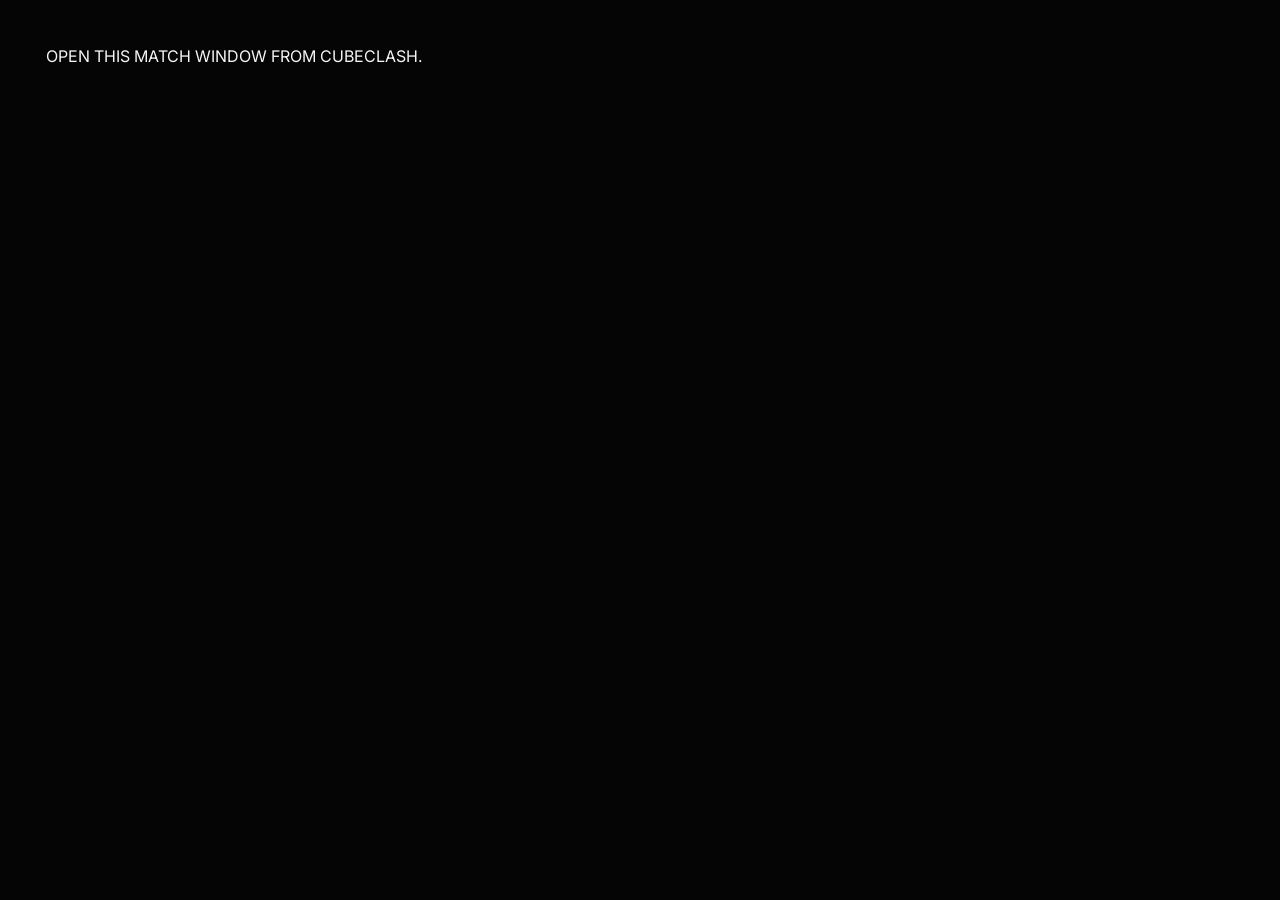
<file: match.html>
<!doctype html>
<html lang="en"><head><meta charset="utf-8"><meta name="viewport" content="width=device-width,initial-scale=1"><meta name="theme-color" content="#050505"><title>CubeClash Match</title><link rel="stylesheet" href="css/main.css"></head>
<body class="match-window-body"><main id="matchWindowApp"><div class="match-window-loading">WAITING FOR MATCH CONNECTION…</div></main>
<script>
(function(){
const app=document.getElementById('matchWindowApp');
const esc=x=>String(x??'').replace(/[&<>"']/g,c=>({'&':'&amp;','<':'&lt;','>':'&gt;','"':'&quot;',"'":'&#39;'}[c]));
function rot(v,axis,dir){let[x,y,z]=v;if(axis==='x')return dir>0?[x,-z,y]:[x,z,-y];if(axis==='y')return dir>0?[z,y,-x]:[-z,y,x];return dir>0?[-y,x,z]:[y,-x,z]}
function build(size,scramble){const coords=[];for(let x=0;x<size;x++)for(let y=0;y<size;y++)for(let z=0;z<size;z++)coords.push({p:[x*2/(size-1)-1,y*2/(size-1)-1,z*2/(size-1)-1],stickers:[]});const colors={x1:'R',x0:'O',y1:'W',y0:'Y',z1:'G',z0:'B'};for(const c of coords){const[x,y,z]=c.p;if(x===1)c.stickers.push([[1,0,0],colors.x1]);if(x===-1)c.stickers.push([[-1,0,0],colors.x0]);if(y===1)c.stickers.push([[0,1,0],colors.y1]);if(y===-1)c.stickers.push([[0,-1,0],colors.y0]);if(z===1)c.stickers.push([[0,0,1],colors.z1]);if(z===-1)c.stickers.push([[0,0,-1],colors.z0]);}for(const token of scramble.trim().split(/\s+/)){if(!token)continue;const face=token[0],turns=token.endsWith('2')?2:1,dir=token.includes("'")?-1:1,axis={R:'x',L:'x',U:'y',D:'y',F:'z',B:'z'}[face],layer={R:1,L:-1,U:1,D:-1,F:1,B:-1}[face],sign={R:-1,L:1,U:1,D:-1,F:-1,B:1}[face];for(let n=0;n<turns;n++)for(const c of coords){const i=axis==='x'?0:axis==='y'?1:2;if(c.p[i]!==layer)continue;c.p=rot(c.p,axis,sign*dir);c.stickers=c.stickers.map(([normal,color])=>[rot(normal,axis,sign*dir),color]);}}return coords}
function stTransform(n,d){const[x,y,z]=n;if(x===1)return`rotateY(90deg) translateZ(${d}px)`;if(x===-1)return`rotateY(-90deg) translateZ(${d}px)`;if(y===1)return`rotateX(90deg) translateZ(${d}px)`;if(y===-1)return`rotateX(-90deg) translateZ(${d}px)`;if(z===1)return`translateZ(${d}px)`;return`rotateY(180deg) translateZ(${d}px)`}
function drawCube(root,puzzle,scramble){const size=puzzle==='222'?2:3,gap=size===2?7:5,cubie=size===2?62:48,pitch=cubie+gap,step=size===2?pitch/2:pitch,d=cubie/2;root.innerHTML='';root.style.width=`${size*pitch}px`;root.style.height=`${size*pitch}px`;for(const c of build(size,scramble)){const el=document.createElement('div');el.className='cubelet';el.style.width= cubie+'px';el.style.height=cubie+'px';el.style.setProperty('--half',d+'px');el.style.transform=`translate3d(${c.p[0]*step}px,${-c.p[1]*step}px,${c.p[2]*step}px)`;for(const[n,color]of c.stickers){const st=document.createElement('i');st.className='sticker '+color;st.style.transform=stTransform(n,d+1);el.appendChild(st)}root.appendChild(el)}}
function render(){const b=window.opener&&window.opener.CubeClashBridge;if(!b){app.innerHTML='<div class="match-window-loading">OPEN THIS MATCH WINDOW FROM CUBECLASH.</div>';return}const st=b.state;document.documentElement.style.colorScheme=st.theme==='light'?'light':'dark';document.body.classList.toggle('theme-light',st.theme==='light');app.innerHTML=`<div class="match-window"><header class="match-window-head"><div><strong>CUBECLASH MATCH</strong><span>ROOM ${esc(st.roomCode||'—')}</span></div><div class="match-window-status">${esc(st.phase==='solving'?'LIVE':'CONNECTED')}</div></header><section class="match-window-videos"><article><div class="match-window-label">${st.role==='host'?'PLAYER 1 / YOU':'PLAYER 2 / YOU'}</div><video id="local" autoplay muted playsinline></video><span id="localState">CAMERA WAITING</span></article><article><div class="match-window-label">${st.role==='host'?'PLAYER 2 / OPPONENT':'PLAYER 1 / OPPONENT'}</div><video id="remote" autoplay playsinline></video><span id="remoteState">${esc(st.opponent.status||'WAITING')}</span></article></section><section class="match-window-center"><div class="match-window-scramble">${esc(st.scramble||'WAITING FOR SCRAMBLE')}</div><div class="match-window-cube-wrap"><div id="matchCube" class="cube3d"></div></div><div class="match-window-timers"><div><small>YOU</small><strong id="myTimer">0.00</strong></div><div><small>OPPONENT</small><strong id="oppTimer">${esc(st.opponent.time||'0.00')}</strong></div></div></section></div>`;drawCube(document.getElementById('matchCube'),st.puzzle||'333',st.scramble||'');sync()}
function sync(){const b=window.opener&&window.opener.CubeClashBridge;if(!b)return;const st=b.state,l=document.getElementById('local'),r=document.getElementById('remote');if(l&&b.localStream&&l.srcObject!==b.localStream){l.srcObject=b.localStream;l.play().catch(()=>{});document.getElementById('localState').textContent='CAMERA CONNECTED'}if(r&&b.remoteStream&&r.srcObject!==b.remoteStream){r.srcObject=b.remoteStream;r.play().catch(()=>{});document.getElementById('remoteState').textContent='OPPONENT CAMERA CONNECTED'}const ot=document.getElementById('oppTimer');if(ot)ot.textContent=st.opponent.time||'0.00';const mt=document.getElementById('myTimer');if(mt&&st.phase==='solving')mt.textContent='LIVE'}
render();setInterval(()=>{if(window.opener&&!window.opener.closed){const b=window.opener.CubeClashBridge;if(b){const old=document.querySelector('.match-window');if(!old)render();else sync()}}},500);
})();
</script></body></html>
</file>
<file: css/main.css>
@import url("https://fonts.googleapis.com/css2?family=Bungee&family=Inter:wght@400;500;600;700;800&family=JetBrains+Mono:wght@400;500;600;700&display=swap");
:root{--bg:#050505;--panel:#090909;--line:#242424;--line2:#343434;--text:#f5f5f5;--muted:#858585;--mono:"JetBrains Mono",ui-monospace,SFMono-Regular,Consolas,monospace;--sans:"Inter",system-ui,sans-serif;--cube-font:"Bungee",Impact,sans-serif}*{box-sizing:border-box}html,body{margin:0;min-height:100%;background:var(--bg);color:var(--text);font-family:var(--sans)}button,input,select,textarea{font:inherit}button{color:inherit}.app-shell{min-height:100vh;display:flex;flex-direction:column}.topbar{height:64px;border-bottom:1px solid var(--line);display:flex;align-items:center;justify-content:space-between;padding:0 clamp(14px,3vw,42px);position:sticky;top:0;z-index:20;background:rgba(5,5,5,.92);backdrop-filter:blur(16px)}.brand{display:flex;align-items:center;gap:10px;background:none;border:0;padding:0;cursor:pointer;font-weight:800;letter-spacing:.12em;font-size:13px}.topbar-right{display:flex;align-items:center;gap:12px;font:600 10px var(--mono);color:var(--muted)}.network-dot{width:7px;height:7px;border-radius:50%;background:#fff;box-shadow:0 0 12px #fff8}.network-dot.off{background:#555;box-shadow:none}.icon-btn,.ghost-btn,.primary-btn,.danger-btn{border:1px solid var(--line2);background:#0a0a0a;min-height:40px;padding:0 14px;border-radius:10px;cursor:pointer;transition:.18s ease}.icon-btn{min-height:32px;padding:0 10px;font:600 10px var(--mono)}.icon-btn:hover,.ghost-btn:hover{border-color:#777;background:#111}.primary-btn{background:#fff;color:#000;border-color:#fff;font-weight:800}.primary-btn:hover{background:#ddd}.danger-btn{border-color:#4a2222;color:#ff8a83}main{flex:1;width:100%;max-width:1500px;margin:0 auto;padding:clamp(18px,4vw,46px)}.footer{height:52px}.startup-screen{min-height:calc(100vh - 116px);display:grid;place-items:center;align-content:center;gap:14px}.startup-mark{font:900 12px var(--block);letter-spacing:.18em;color:#777}.startup-bar{width:120px;height:2px;background:#202020;overflow:hidden;position:relative}.startup-bar:after{content:"";position:absolute;left:-40%;top:0;width:40%;height:100%;background:#fff;animation:startup 1s linear infinite}@keyframes startup{to{left:100%}}.startup-error{min-height:calc(100vh - 116px);display:grid;place-items:center;align-content:center;gap:12px;text-align:center;padding:30px}.startup-error strong{font:900 15px var(--block)}.startup-error span{max-width:520px;color:#777;font:500 11px/1.7 var(--block)}.startup-error button{border:1px solid var(--line2);background:#fff;color:#000;padding:11px 16px;border-radius:9px;cursor:pointer;font:900 10px var(--block)}
.view{animation:rise .24s ease both}@keyframes rise{from{opacity:0;transform:translateY(6px)}to{opacity:1;transform:none}}.hero{min-height:calc(100vh - 160px);display:grid;align-items:center}.hero-grid{display:grid;grid-template-columns:1.2fr .8fr;gap:20px}.hero-title{font-size:clamp(52px,9vw,132px);line-height:.85;letter-spacing:-.075em;margin:0;font-weight:800}.hero-title span{color:#555}.hero-copy{max-width:620px;color:#8a8a8a;line-height:1.7;margin:28px 0 0;font-size:14px}.hero-actions,.room-actions{display:flex;gap:10px;flex-wrap:wrap;margin-top:28px}.technical-card{border:1px solid var(--line);background:linear-gradient(145deg,#090909,#050505);padding:22px;position:relative;overflow:hidden;min-height:280px}.technical-card:before{content:"";position:absolute;inset:18px;border:1px dashed #202020}.spec-list{position:relative;z-index:2;display:grid;gap:12px;margin-top:45px}.spec{display:flex;justify-content:space-between;border-bottom:1px solid #171717;padding-bottom:10px;font:500 11px var(--mono)}.spec span:last-child{color:#aaa}.section-title{display:flex;align-items:end;justify-content:space-between;border-bottom:1px solid var(--line);padding-bottom:14px;margin-bottom:18px}.section-title h1{margin:0;font-size:22px}.section-title small{color:#666;font:500 10px var(--mono)}.mode-grid{display:grid;grid-template-columns:repeat(2,1fr);gap:16px}.mode-card{min-height:240px;border:1px solid var(--line);background:#080808;padding:26px;cursor:pointer;text-align:left;position:relative}.mode-card h2{font-size:28px;margin:65px 0 8px}.mode-card p{margin:0;color:#777;line-height:1.6;font-size:13px}.mode-card .index{position:absolute;top:20px;right:22px;color:#555;font:600 10px var(--mono)}.mode-card .corner{position:absolute;left:20px;top:20px;width:24px;height:24px;border-left:1px solid #fff;border-top:1px solid #fff}.timer-page,.room-page{display:grid;gap:18px}.timer-top{display:flex;align-items:center;justify-content:space-between;gap:14px;flex-wrap:wrap}.scramble-bar{border:1px solid var(--line);padding:14px 16px;background:#080808;display:flex;align-items:center;gap:16px}.scramble-text{font:500 clamp(13px,1.5vw,18px) var(--mono);line-height:1.6;flex:1}.scramble-actions{display:flex;gap:8px}.timer-layout{display:grid;grid-template-columns:1fr minmax(260px,430px);gap:18px}.timer-panel{border:1px solid var(--line);background:#070707;display:grid;grid-template-rows:1fr auto;min-width:0}.timer-zone{display:grid;place-items:center;min-height:430px;cursor:pointer;user-select:none;touch-action:manipulation}.timer-status{text-align:center}.timer-value{font:600 clamp(72px,13vw,190px)/.9 var(--mono);letter-spacing:-.08em}.timer-label{font:600 10px var(--mono);letter-spacing:.15em;color:#666;margin-top:16px}.timer-hint{font:500 10px var(--mono);color:#444;margin-top:8px}.timer-panel-footer{border-top:1px solid var(--line);display:grid;grid-template-columns:repeat(3,1fr)}.metric{padding:14px;border-right:1px solid var(--line)}.metric:last-child{border-right:0}.metric small{display:block;color:#555;font:500 9px var(--mono);margin-bottom:7px}.metric strong{font:600 14px var(--mono)}.cube-panel{border:1px solid var(--line);background:#030303;display:flex;flex-direction:column;min-width:0}.cube-head{height:44px;border-bottom:1px solid var(--line);display:flex;align-items:center;justify-content:space-between;padding:0 14px;font:600 9px var(--mono);color:#666}twisty-player{width:100%;height:100%;min-height:430px;--twisty-player-background:#030303}.stats-panel,.room-card,.setting-card{border:1px solid var(--line);padding:18px;background:#070707}.stats-grid{display:grid;grid-template-columns:repeat(4,1fr);gap:10px}.stat-box{border:1px solid var(--line);padding:15px;background:#090909}.stat-box small{display:block;color:#555;font:500 9px var(--mono);margin-bottom:8px}.stat-box strong{font:600 18px var(--mono)}.solves-list{margin-top:18px;border-top:1px solid var(--line)}.solve-row{display:grid;grid-template-columns:48px minmax(0,1fr) 100px 70px auto;gap:10px;padding:12px 0;border-bottom:1px solid #151515;font:500 11px var(--mono)}.solve-row .muted{color:#555}.room-layout,.settings-grid{display:grid;grid-template-columns:1fr 1fr;gap:18px}.form-grid{display:grid;grid-template-columns:repeat(2,1fr);gap:12px}.field{display:grid;gap:7px}.field label{font:600 9px var(--mono);color:#666}.field input,.field select{width:100%;height:42px;border:1px solid var(--line2);background:#050505;color:#fff;border-radius:9px;padding:0 11px}.checks{display:flex;gap:14px;flex-wrap:wrap;margin:14px 0}.check{display:flex;align-items:center;gap:7px;font:500 10px var(--mono);color:#999}.connection-box{border:1px dashed #3a3a3a;background:#050505;padding:14px;word-break:break-all;font:500 10px/1.7 var(--mono);color:#aaa}.match-grid{display:grid;grid-template-columns:1fr 1.1fr 1fr;gap:12px}.player-card{border:1px solid var(--line);background:#080808;padding:20px;min-height:340px;display:grid;grid-template-rows:auto 1fr auto}.player-name{font:700 11px var(--mono)}.player-state{text-align:center;align-self:center}.player-timer{font:600 clamp(48px,7vw,100px)/.9 var(--mono);letter-spacing:-.08em}.player-state small{display:block;color:#666;font:600 9px var(--mono);margin-top:12px}.center-match{border:1px solid var(--line);background:#050505;padding:16px;display:grid;grid-template-rows:auto 1fr auto;min-height:340px}.center-scramble{font:500 12px/1.7 var(--mono);text-align:center;color:#aaa}.center-cube{min-height:190px;display:grid;place-items:center}.center-cube twisty-player{min-height:190px}.match-controls{display:flex;justify-content:center;gap:8px;flex-wrap:wrap}.empty{border:1px dashed #292929;padding:35px;text-align:center;color:#555}.code-box{width:100%;min-height:150px;background:#050505;color:#aaa;border:1px solid var(--line2);padding:12px;border-radius:9px;font:500 10px/1.6 var(--mono);resize:vertical}.toast{position:fixed;left:50%;bottom:24px;transform:translate(-50%,20px);background:#fff;color:#000;padding:10px 14px;border-radius:10px;font:700 10px var(--mono);opacity:0;pointer-events:none;transition:.2s;z-index:100}.toast.show{opacity:1;transform:translate(-50%,0)}@media(max-width:900px){.hero-grid,.room-layout,.settings-grid,.timer-layout,.match-grid{grid-template-columns:1fr}.timer-zone{min-height:330px}.cube-panel{min-height:360px}.player-card{min-height:210px}.center-match{min-height:320px}}@media(max-width:640px){.topbar{height:58px;padding:0 12px}.topbar-right>span{display:none}main{padding:14px}.footer{font-size:8px}.mode-grid,.form-grid,.stats-grid{grid-template-columns:1fr}.timer-value{font-size:72px}.timer-zone{min-height:270px}.cube-panel{min-height:300px}twisty-player{min-height:290px}.scramble-bar{align-items:flex-start;flex-direction:column}.scramble-actions{width:100%}.scramble-actions button{flex:1}}

/* theme system */
body.theme-light{--bg:#f4f4f4;--panel:#fff;--line:#d8d8d8;--line2:#bcbcbc;--text:#090909;--muted:#686868}
body.theme-light .topbar{background:rgba(244,244,244,.92)}
body.theme-light .network-dot{background:#111;box-shadow:0 0 10px #1114}
body.theme-light .network-dot.off{background:#aaa;box-shadow:none}
body.theme-light .icon-btn,body.theme-light .ghost-btn,body.theme-light .technical-card,body.theme-light .mode-card,body.theme-light .timer-panel,body.theme-light .scramble-bar,body.theme-light .stats-panel,body.theme-light .room-card,body.theme-light .setting-card,body.theme-light .stat-box{background:#fff}
body.theme-light .cube-panel,body.theme-light .center-match{background:#f0f0f0}
body.theme-light .primary-btn{background:#090909;color:#fff;border-color:#090909}
body.theme-light .field input,body.theme-light .field select,body.theme-light .code-box{background:#fff;color:#090909}
body.theme-light .hero-title span{color:#aaa}
.cube-font{font-family:var(--cube-font)!important;letter-spacing:.02em!important}
.menu-screen{min-height:calc(100vh - 128px);display:grid;place-items:center;padding:clamp(20px,5vw,70px) 0}
.menu-wrap{width:min(980px,100%);display:grid;grid-template-columns:1.15fr .85fr;gap:18px}
.menu-main,.theme-panel{border:1px solid var(--line);background:var(--panel);position:relative;overflow:hidden}
.menu-main{padding:clamp(28px,5vw,64px);min-height:540px;display:flex;flex-direction:column;justify-content:center}
.menu-main:before{content:"";position:absolute;inset:22px;border:1px dashed var(--line);pointer-events:none}
.menu-content{position:relative;z-index:2}
.menu-kicker{font:600 10px var(--mono);letter-spacing:.16em;color:var(--muted);margin-bottom:22px}
.menu-title{font:clamp(58px,10vw,128px)/.82 var(--cube-font);margin:0;letter-spacing:.02em}
.menu-title span{display:block;color:var(--muted)}
.menu-sub{max-width:520px;color:var(--muted);font-size:13px;line-height:1.7;margin:28px 0 0}
.menu-actions{display:grid;gap:10px;margin-top:32px;max-width:420px}
.menu-action{min-height:58px;border:1px solid var(--line2);background:transparent;text-align:left;padding:0 18px;display:flex;align-items:center;justify-content:space-between;cursor:pointer;font:600 11px var(--mono);transition:.18s ease}
.menu-action:hover{border-color:var(--text);transform:translateX(3px)}
.menu-action .arrow{font-size:15px}
.theme-panel{padding:24px;display:flex;flex-direction:column;justify-content:space-between;min-height:540px}
.theme-head{display:flex;justify-content:space-between;gap:12px;border-bottom:1px solid var(--line);padding-bottom:14px}
.theme-head strong{font:700 11px var(--mono)}
.theme-head span{font:500 9px var(--mono);color:var(--muted)}
.theme-options{display:grid;gap:12px}
.theme-option{border:1px solid var(--line2);background:transparent;padding:16px;cursor:pointer;text-align:left;transition:.18s ease}
.theme-option:hover,.theme-option.active{border-color:var(--text)}
.theme-option.active{box-shadow:inset 0 0 0 1px var(--text)}
.theme-preview{height:115px;border:1px solid currentColor;margin-bottom:13px;position:relative;display:grid;place-items:center;overflow:hidden}
.theme-preview.dark{background:#050505;color:#fff}.theme-preview.light{background:#f4f4f4;color:#090909}

.theme-option strong{display:block;font:700 11px var(--mono)}
.theme-option small{display:block;color:var(--muted);font:500 9px var(--mono);margin-top:6px}
.menu-note{color:var(--muted);font:500 9px/1.6 var(--mono);border-top:1px solid var(--line);padding-top:14px}
@media(max-width:760px){.menu-wrap{grid-template-columns:1fr}.menu-main,.theme-panel{min-height:auto}.theme-panel{gap:28px}.menu-screen{padding:10px 0 30px}.menu-main{min-height:500px}}

h1,h2,.brand,.section-title h1,.mode-card h2,.primary-btn,.ghost-btn,.icon-btn,.danger-btn{font-family:var(--cube-font),Impact,sans-serif;letter-spacing:.03em}

.tutorial-screen{min-height:calc(100vh - 130px);display:grid;place-items:center;padding:18px 0}.tutorial-card{width:min(1050px,100%);border:1px solid var(--line);background:var(--panel);padding:clamp(24px,5vw,48px);position:relative}.tutorial-card:before{content:"";position:absolute;inset:14px;border:1px dashed var(--line);pointer-events:none}.tutorial-card>*{position:relative;z-index:1}.tutorial-kicker{font:600 10px var(--mono);color:var(--muted);letter-spacing:.12em;margin-bottom:16px}.tutorial-title{font:clamp(34px,6vw,72px);line-height:.95;margin:0;max-width:760px}.tutorial-intro{max-width:680px;color:var(--muted);font-size:13px;line-height:1.7;margin:20px 0 30px}.tutorial-steps{display:grid;grid-template-columns:repeat(3,1fr);gap:10px}.tutorial-steps article{border:1px solid var(--line);padding:18px;min-height:190px;background:color-mix(in srgb,var(--panel) 92%,var(--text) 8%)}.tutorial-steps article>span{font:600 10px var(--mono);color:var(--muted)}.tutorial-steps h2{font-size:16px;margin:35px 0 9px}.tutorial-steps p{font:500 11px/1.65 var(--mono);color:var(--muted);margin:0}.tutorial-actions{margin-top:20px;display:flex;justify-content:flex-end}.tutorial-actions .primary-btn{min-height:46px}@media(max-width:800px){.tutorial-steps{grid-template-columns:1fr 1fr}}@media(max-width:520px){.tutorial-steps{grid-template-columns:1fr}.tutorial-card{padding:22px 18px}.tutorial-card:before{inset:9px}.tutorial-actions .primary-btn{width:100%}}

.cube-viewer-host{width:100%;height:100%;min-height:430px;display:grid;place-items:center;position:relative;overflow:hidden}.cube-viewer{display:block}.cube-loading{font:700 10px var(--mono);letter-spacing:.16em;color:#666}.cube-error{max-width:360px;padding:24px;text-align:center;display:grid;gap:10px;font-family:var(--mono)}.cube-error strong{font-size:11px}.cube-error span,.cube-error small{color:#777;font-size:9px;line-height:1.6}body.theme-light .cube-error span,body.theme-light .cube-error small{color:#777}
.cube3d-wrap{min-height:430px;display:grid;place-items:center;overflow:hidden;perspective:1000px;background:radial-gradient(circle at 50% 42%,#1a1a1a 0,#080808 43%,#020202 80%);touch-action:none}.cube3d{position:relative;transform-style:preserve-3d;transform:rotateX(-28deg) rotateY(-38deg);transition:transform .15s ease;cursor:grab;user-select:none;touch-action:none}.cube3d[data-dragging="1"]{cursor:grabbing;transition:none}.cubelet{position:absolute;left:50%;top:50%;transform-style:preserve-3d;background:linear-gradient(145deg,#242424,#090909);border:2px solid #000;border-radius:7px;box-shadow:inset 0 0 0 1px #303030,0 7px 12px #000;transform-origin:center}.sticker{position:absolute;left:5px;top:5px;width:calc(100% - 10px);height:calc(100% - 10px);border-radius:5px;border:2px solid rgba(0,0,0,.5);box-shadow:inset 2px 2px 3px rgba(255,255,255,.18),inset -2px -2px 3px rgba(0,0,0,.28),0 1px 2px rgba(0,0,0,.7);backface-visibility:hidden;transform-style:preserve-3d}.sticker-R{background:linear-gradient(145deg,#ef3939,#b70f16)}.sticker-O{background:linear-gradient(145deg,#ff9636,#d94a00)}.sticker-W{background:linear-gradient(145deg,#fff,#d7d7d7)}.sticker-Y{background:linear-gradient(145deg,#fff24d,#d6ad00)}.sticker-G{background:linear-gradient(145deg,#35d66d,#087c3a)}.sticker-B{background:linear-gradient(145deg,#4b91ff,#1553a8)}.cube3d-wrap:after{content:"";position:absolute;width:190px;height:34px;border-radius:50%;background:#000;filter:blur(14px);opacity:.75;bottom:62px;left:50%;transform:translateX(-50%);pointer-events:none}.room-link{min-height:120px}.cube-error{max-width:360px;padding:24px;text-align:center;display:grid;gap:10px;font-family:var(--mono)}
body.theme-light .cube3d-wrap{background:radial-gradient(circle at 50% 42%,#fff 0,#f0f0f0 55%,#e6e6e6 100%)}body.theme-light .cubelet{background:linear-gradient(145deg,#303030,#111);box-shadow:inset 0 0 0 1px #555,0 7px 12px #999}body.theme-light .cube3d-wrap:after{background:#888;opacity:.3}


/* single-page 1v1 match */
.match-page{display:grid;gap:14px}.match-head{display:flex;align-items:center;justify-content:space-between;gap:14px;flex-wrap:wrap}.match-meta{display:flex;align-items:center;gap:8px;flex-wrap:wrap;font:700 10px var(--mono);color:var(--muted)}.match-meta>span{border:1px solid var(--line2);padding:9px 11px}.video-row{margin:0}.center-match{min-height:0;display:grid;grid-template-rows:auto auto minmax(250px,1fr) auto;gap:12px;padding:14px;background:var(--bg);color:var(--text)}.scramble-2d{border:1px solid var(--line);background:var(--panel);padding:18px 20px}.scramble-2d-label{font:700 9px var(--mono);letter-spacing:.14em;color:var(--muted);margin-bottom:12px}.center-scramble{font:700 clamp(16px,2.2vw,26px)/1.65 var(--mono);text-align:center;color:var(--text);word-spacing:.22em}.match-instructions{text-align:center;font:600 9px/1.6 var(--mono);color:var(--muted);letter-spacing:.08em}.mobile-only{display:none}.match-timer-zone{min-height:310px;display:grid;place-items:center;align-content:center;text-align:center;border:1px solid var(--line);background:var(--bg);color:var(--text);cursor:default;user-select:none;touch-action:manipulation}.match-main-timer{font:600 clamp(72px,11vw,170px)/.88 var(--mono);letter-spacing:-.09em;color:var(--text)}.match-main-label{margin-top:16px;font:800 10px var(--mono);letter-spacing:.18em;color:var(--muted)}body.theme-light .match-timer-zone{background:#fff;color:#090909}body.theme-light .match-main-timer{color:#090909}body.theme-light .scramble-2d{background:#fff}.match-connection{font:700 9px var(--mono);color:var(--muted);border:1px solid var(--line2);padding:8px 10px}.remote-audio-note{font:600 9px var(--mono);color:var(--muted)}
@media(max-width:760px){.desktop-only{display:none}.mobile-only{display:inline}.match-page{gap:10px}.match-head{align-items:flex-start}.video-row{grid-template-columns:1fr 1fr;gap:8px}.video-card,.video-card video{min-height:140px}.center-match{grid-template-rows:auto auto minmax(240px,1fr) auto}.match-timer-zone{min-height:280px;cursor:pointer}.match-main-timer{font-size:76px}.center-scramble{font-size:15px;line-height:1.8}.scramble-2d{padding:14px}.match-controls .ghost-btn{min-height:36px}}
@media(max-width:480px){.video-row{grid-template-columns:1fr 1fr}.video-card,.video-card video{min-height:120px}.video-label{font-size:8px;left:7px;top:7px}.video-state{font-size:7px;right:6px;bottom:6px}.match-meta{width:100%}.match-meta .ghost-btn{margin-left:auto}.match-main-timer{font-size:64px}.match-timer-zone{min-height:250px}}
/* multiplayer room + camera */
.room-help{color:var(--muted);font:500 11px/1.65 var(--mono);margin:0 0 16px}.code-input{width:100%;height:54px;border:1px solid var(--line2);background:var(--panel);color:var(--text);padding:0 14px;font:700 15px var(--mono);letter-spacing:.18em;text-transform:uppercase;outline:none}.code-input:focus{border-color:var(--text)}.room-code-box{margin-top:14px;border:1px dashed var(--line2);padding:16px;text-align:center}.room-code-label{font:600 9px var(--mono);letter-spacing:.16em;color:var(--muted);margin-bottom:8px}.room-code{font:800 32px var(--cube-font);letter-spacing:.12em;margin-bottom:12px}.room-card.error{border-color:#b44}.room-card.error h2{color:#b44}.video-row{display:grid;grid-template-columns:1fr 1fr;gap:12px;margin:14px 0}.video-card{position:relative;min-height:220px;border:1px solid var(--line);background:#050505;overflow:hidden}.video-card video{width:100%;height:100%;min-height:220px;display:block;object-fit:cover;background:#000}.video-label{position:absolute;z-index:2;left:12px;top:10px;padding:6px 8px;background:#000c;color:#fff;font:700 9px var(--mono);letter-spacing:.12em}.video-state{position:absolute;z-index:2;right:10px;bottom:10px;padding:6px 8px;background:#000c;color:#aaa;font:600 8px var(--mono)}.match-connection{font:700 9px var(--mono);color:var(--muted);border:1px solid var(--line2);padding:8px 10px}.camera-modal{position:fixed;inset:0;background:#000b;display:grid;place-items:center;z-index:200;padding:18px}.camera-modal[hidden]{display:none}.camera-modal-card{width:min(520px,100%);border:1px solid var(--line);background:var(--panel);padding:30px;box-shadow:0 20px 80px #0008}.camera-modal-card h2{font-size:32px;margin:0 0 12px}.camera-modal-card p{font:500 11px/1.7 var(--mono);color:var(--muted);margin:0 0 22px}.camera-modal-card .room-actions{display:flex;gap:8px;flex-wrap:wrap}.camera-modal-card button{flex:1;min-width:180px}
body.theme-light .video-card{background:#ddd}body.theme-light .video-label,body.theme-light .video-state{background:#fff;color:#111}.theme-light .camera-modal{background:#0006}
@media(max-width:760px){.video-row{grid-template-columns:1fr}.video-card,.video-card video{min-height:190px}.room-code{font-size:27px}}
/* v14 multiplayer 2D scramble + strict theme-aware timer */
.scramble-net{display:grid;grid-template-columns:repeat(4,1fr);grid-template-rows:repeat(3,1fr);gap:4px;width:min(360px,100%);aspect-ratio:4/3;margin:0 auto 16px;place-items:stretch}
.net-face{position:relative;display:grid;grid-template-columns:repeat(var(--n),1fr);grid-template-rows:repeat(var(--n),1fr);gap:2px;padding:2px;border:1px solid var(--line2);background:var(--panel);min-width:0}
.net-U{grid-column:2;grid-row:1}.net-L{grid-column:1;grid-row:2}.net-F{grid-column:2;grid-row:2}.net-R{grid-column:3;grid-row:2}.net-B{grid-column:4;grid-row:2}.net-D{grid-column:2;grid-row:3}
.net-label{position:absolute;top:2px;left:4px;z-index:2;font:700 6px var(--mono);color:#0008;pointer-events:none}
.facelet{display:block;min-width:0;min-height:0;border:1px solid #0006;border-radius:2px;background:#777}
.face-R{background:#d92b2b}.face-O{background:#f07818}.face-W{background:#fff}.face-Y{background:#f1d51a}.face-G{background:#20a65a}.face-B{background:#2d67d7}.face-X{background:#777}
.match-page .match-timer-zone{background:var(--panel)!important;color:var(--text)!important;border-color:var(--line)!important}
.match-page .match-main-timer{color:var(--text)!important}
.match-page .match-main-label{color:var(--muted)!important}
.match-page .player-card{background:var(--panel);color:var(--text)}
.match-page .player-card .player-timer{color:var(--text)}
body.theme-light .match-page .video-card{background:#ddd}body.theme-light .match-page .video-card video{background:#ddd}
body:not(.theme-light) .match-page .video-card video{background:#000}
@media(max-width:760px){.scramble-net{width:min(290px,100%);gap:3px}.facelet{border-radius:1px}.net-label{font-size:5px}.match-timer-zone{touch-action:none;-webkit-user-select:none;user-select:none}}

/* v15 multiplayer fixes */
.match-page .scramble-net{display:grid!important;visibility:visible!important;min-height:160px;background:transparent;position:relative}
.match-page .net-face{min-height:0;visibility:visible}
.match-page .match-timer-zone{background:var(--panel)!important;color:var(--text)!important}
body.theme-light .match-page .match-timer-zone{background:#fff!important;color:#090909!important}
body:not(.theme-light) .match-page .match-timer-zone{background:#050505!important;color:#fff!important}
body:not(.theme-light) .match-page .match-main-timer{color:#fff!important}
body.theme-light .match-page .match-main-timer{color:#090909!important}
.match-page .match-timer-zone:focus{outline:2px solid var(--text);outline-offset:-2px}
@media(min-width:761px){.match-page .scramble-net{width:min(430px,100%);min-height:190px}}
.match-result-tools{display:grid;gap:8px;margin-top:12px;padding:12px;border:1px solid var(--line);background:var(--panel)}
.penalty-label,.result-note{font-size:11px;letter-spacing:.12em;text-transform:uppercase;color:var(--muted)}
.penalty-buttons{display:flex;gap:8px}.penalty-btn.active{border-color:currentColor;font-weight:800}
.media-quality{font-size:10px;letter-spacing:.1em;opacity:.8}

/* readable typography */
:root{--block:"Inter",system-ui,-apple-system,"Segoe UI",Arial,sans-serif}
html,body,button,input,select,textarea{font-family:var(--sans)!important}
.topbar-right,#networkText,.icon-btn,.footer,.timer-label,.timer-hint,.metric small,.metric strong,.scramble-text,.scramble-2d-label,.center-scramble,.match-instructions,.match-connection,.player-name,.player-state small,.room-help,.code-input,.room-code-label,.connection-box,.video-label,.video-state,.tutorial-kicker,.tutorial-intro,.tutorial-steps p,.field label,.theme-option small,.menu-note,.setting-card p,.solves-list,.solve-row{font-family:var(--mono)!important;letter-spacing:.02em}
.brand,#networkText,h1,h2,h3,.section-title h1,.mode-card h2,.menu-title,.menu-action,.creator-name{font-family:var(--sans)!important;font-weight:800;letter-spacing:-.02em}
button,.primary-btn,.ghost-btn,.danger-btn,.icon-btn{font-family:var(--sans)!important;font-weight:700;letter-spacing:0}
.topbar-right{font-weight:600;letter-spacing:.02em}
.creator-card{min-height:150px;display:flex;flex-direction:column;justify-content:center}.creator-name{font-size:clamp(28px,5vw,48px);letter-spacing:-.03em;margin:10px 0}.creator-card p{margin:0;color:var(--muted);font-size:11px}
/* more physical-looking cube */
.cube3d-wrap{min-height:500px;background:radial-gradient(circle at 50% 38%,#222 0,#0a0a0a 45%,#020202 82%)}
.cube3d{filter:drop-shadow(0 22px 18px #000b)}
.cubelet{background:linear-gradient(145deg,#3a3a3a 0%,#171717 55%,#050505 100%);border:3px solid #050505;border-radius:10px;box-shadow:inset 0 0 0 1px #555,inset 0 0 12px #000,0 8px 14px #000;}
.sticker{left:4px;top:4px;width:calc(100% - 8px);height:calc(100% - 8px);border-radius:9px;border:2px solid #111a;box-shadow:inset 3px 3px 4px #ffffff45,inset -4px -4px 5px #0005,0 2px 3px #0008;}
.sticker-R{background:linear-gradient(145deg,#ff5555,#c4141c 65%,#8f0d13)}.sticker-O{background:linear-gradient(145deg,#ffad4f,#ed5d08 65%,#b83d00)}.sticker-W{background:linear-gradient(145deg,#fff,#e2e2e2 65%,#bcbcbc)}.sticker-Y{background:linear-gradient(145deg,#fff95a,#e7c400 65%,#b79500)}.sticker-G{background:linear-gradient(145deg,#4df087,#10a64f 65%,#067131)}.sticker-B{background:linear-gradient(145deg,#65a7ff,#1c67d0 65%,#10448f)}
body.theme-light .cube3d-wrap{background:radial-gradient(circle at 50% 38%,#fff 0,#f3f3f3 50%,#dedede 100%)}
body.theme-light .cube3d{filter:drop-shadow(0 22px 18px #8888)}
@media(max-width:900px){.cube3d-wrap{min-height:390px}}

/* v25: readable typography + corrected 3D cube geometry */
:root{--sans:Inter,system-ui,-apple-system,"Segoe UI",Roboto,Arial,sans-serif;--mono:"IBM Plex Mono",ui-monospace,SFMono-Regular,Menlo,Consolas,monospace}
html,body,button,input,select,textarea{font-family:var(--sans)!important}
body{letter-spacing:normal}
.topbar-right,#networkText,.icon-btn,.footer,.timer-label,.timer-hint,.metric small,.metric strong,.scramble-text,.scramble-2d-label,.center-scramble,.match-instructions,.match-connection,.player-name,.player-state small,.room-help,.code-input,.room-code-label,.connection-box,.video-label,.video-state,.tutorial-kicker,.tutorial-intro,.tutorial-steps p,.field label,.theme-option small,.menu-note,.setting-card p,.solves-list,.solve-row{font-family:var(--sans)!important;letter-spacing:.03em}
.cube3d-wrap{position:relative;overflow:hidden;min-height:520px;perspective:1200px;perspective-origin:50% 48%;display:grid;place-items:center}
.cube3d{position:relative;left:auto;top:auto;width:300px;height:300px;transform-style:preserve-3d;transform:rotateX(-28deg) rotateY(-38deg) scale(1.02);will-change:transform}
.cubelet{position:absolute;left:50%;top:50%;transform-style:preserve-3d;background:#111;border:2px solid #050505;border-radius:11%;box-shadow:inset 0 0 0 1px #444,inset 0 -8px 14px #000b,0 8px 14px #0009;backface-visibility:hidden}
.cube-sticker{display:block!important;opacity:1!important;visibility:visible!important;mix-blend-mode:normal!important;background-clip:border-box!important}
.cube-sticker-R{background:#d71920!important}.cube-sticker-O{background:#ff6a00!important}.cube-sticker-W{background:#f7f7f7!important}.cube-sticker-Y{background:#ffd500!important}.cube-sticker-G{background:#009b48!important}.cube-sticker-B{background:#0051ba!important}
.sticker-face{position:absolute;left:3px;top:3px;width:calc(100% - 6px);height:calc(100% - 6px);border-radius:10%;border:2px solid #1118;backface-visibility:hidden;box-shadow:inset 2px 2px 4px #fff4,inset -3px -3px 5px #0005,0 2px 3px #0007}
@media(max-width:900px){.cube3d-wrap{min-height:420px}}
@media(max-width:520px){.cube3d-wrap{min-height:350px}}
.round-result-panel{margin:18px 0;border:1px solid currentColor;padding:18px 20px;background:rgba(127,127,127,.06)}
.round-result-title{font-size:11px;letter-spacing:.14em;font-weight:700;margin-bottom:14px;text-align:center;opacity:.7}
.round-result-players{display:grid;grid-template-columns:1fr auto 1fr;align-items:center;gap:18px}
.round-result-player{text-align:center;min-width:0}.round-result-name{font-size:12px;font-weight:700;overflow:hidden;text-overflow:ellipsis;white-space:nowrap}.round-result-time{font-family:var(--mono,monospace);font-size:clamp(24px,4vw,42px);font-weight:700;margin-top:5px}.round-result-difference{font-family:var(--mono,monospace);font-size:11px;letter-spacing:.08em;text-align:center;opacity:.7}
@media(max-width:600px){.round-result-players{gap:8px}.round-result-time{font-size:24px}.round-result-difference{font-size:9px}}

.round-result-panel{border:1px solid var(--line2);border-radius:14px;background:var(--panel);box-shadow:0 14px 45px rgba(0,0,0,.18);padding:22px;margin:18px 0}
.round-result-title{font-size:10px;letter-spacing:.18em;font-weight:800}
.round-result-player{padding:14px 12px;border:1px solid var(--line);border-radius:10px;background:rgba(127,127,127,.04)}
.round-result-difference{padding:8px 10px;border:1px dashed var(--line2);border-radius:8px}

/* v33: reliable physical sticker colors + persistent multiplayer round history */
.cube3d .cube-sticker-R{background:#d71920!important}.cube3d .cube-sticker-O{background:#ff6a00!important}.cube3d .cube-sticker-W{background:#f7f7f7!important}.cube3d .cube-sticker-Y{background:#ffd500!important}.cube3d .cube-sticker-G{background:#009b48!important}.cube3d .cube-sticker-B{background:#0051ba!important}
.round-history-list{display:grid;gap:10px}.round-history-card{border:1px solid var(--line2);border-radius:12px;padding:14px;background:rgba(127,127,127,.045)}.round-history-head{display:flex;justify-content:space-between;gap:10px;color:var(--muted);font:700 9px var(--sans);letter-spacing:.08em;margin-bottom:10px}.round-history-players{display:grid;grid-template-columns:1fr auto 1fr;align-items:center;gap:12px}.round-history-name{font:700 10px var(--sans);color:var(--muted);overflow:hidden;text-overflow:ellipsis;white-space:nowrap}.round-history-time{font:700 clamp(22px,3vw,34px) var(--mono)}.round-history-players>div:last-child{text-align:right}.round-history-diff{border:1px dashed var(--line2);border-radius:8px;padding:7px 9px;text-align:center;font:700 9px var(--mono);color:var(--muted);white-space:nowrap}
@media(max-width:600px){.round-history-players{gap:7px}.round-history-time{font-size:21px}.round-history-diff{font-size:8px;padding:6px}.round-history-name{font-size:9px}}

/* v35: mobile-safe final match results + complete media cleanup */
.round-result-panel.match-final-results{display:block!important;visibility:visible!important;opacity:1!important;position:relative;z-index:5;width:100%;box-sizing:border-box;}
.round-history-list{width:100%;box-sizing:border-box;}
.round-history-card{width:100%;box-sizing:border-box;}
@media(max-width:600px){
  .round-result-panel.match-final-results{margin:14px 0 22px;padding:14px;border-radius:12px;}
  .round-history-card{padding:12px;}
  .round-history-players{grid-template-columns:minmax(0,1fr) minmax(62px,auto) minmax(0,1fr);}
  .round-history-time{font-size:clamp(18px,7vw,27px);}
  .round-history-diff{font-size:7px;white-space:normal;line-height:1.35;}
  .round-history-name{font-size:8px;}
}
/* v37 statistics + reliable multiplayer scramble net */
.stats-section-head,.graph-head,.solve-list-head{display:flex;align-items:flex-end;justify-content:space-between;gap:14px}.stats-section-head h2,.graph-head h3{margin:4px 0 0;font-size:20px}.stats-kicker{font:700 9px var(--mono);letter-spacing:.14em;color:var(--muted)}.stats-note{font:600 9px var(--mono);color:var(--muted);text-transform:uppercase}.stats-grid-wide{grid-template-columns:repeat(7,1fr)}.graph-panel{margin-top:18px;border:1px solid var(--line);padding:16px;background:var(--panel)}.time-graph-wrap{width:100%;overflow:hidden;margin-top:12px}.time-graph{display:block;width:100%;height:auto;min-height:190px}.graph-axis{stroke:var(--line2);stroke-width:1}.graph-line{stroke:var(--text);stroke-width:2;vector-effect:non-scaling-stroke}.time-graph circle{fill:var(--text)}.graph-label{fill:var(--muted);font:600 9px var(--mono)}.graph-empty{min-height:180px;display:grid;place-items:center;border:1px dashed var(--line2);margin-top:12px;color:var(--muted);font:600 10px var(--mono)}.solve-list-head{padding:12px 0;border-bottom:1px solid var(--line);font:700 9px var(--mono);color:var(--muted)}
.match-page .scramble-2d{position:relative;z-index:3;overflow:visible}.match-page .scramble-net{position:relative;z-index:4;display:grid!important;grid-template-columns:repeat(4,minmax(0,1fr))!important;grid-template-rows:repeat(3,minmax(0,1fr))!important;width:min(430px,100%)!important;aspect-ratio:4/3!important;min-height:190px!important;height:auto!important;margin:0 auto 16px!important;visibility:visible!important;opacity:1!important}.match-page .net-face{display:grid!important;visibility:visible!important;opacity:1!important;aspect-ratio:1/1;min-width:0!important;min-height:0!important;background:var(--panel)!important}.match-page .facelet{display:block!important;visibility:visible!important;opacity:1!important;min-width:0;min-height:0}.match-page .face-R{background:#d71920!important}.match-page .face-O{background:#ff6a00!important}.match-page .face-W{background:#f7f7f7!important}.match-page .face-Y{background:#ffd500!important}.match-page .face-G{background:#009b48!important}.match-page .face-B{background:#0051ba!important}.match-page .face-X{background:#777!important}
@media(max-width:900px){.stats-grid-wide{grid-template-columns:repeat(3,1fr)}}
@media(max-width:640px){.stats-section-head,.graph-head,.solve-list-head{align-items:flex-start;flex-direction:column}.stats-grid-wide{grid-template-columns:repeat(2,1fr)}.graph-panel{padding:12px}.time-graph{min-height:170px}.match-page .scramble-net{width:min(310px,100%)!important;min-height:150px!important}}

/* v40 animated scramble visualization */
.cube-player-wrap{min-height:520px;display:grid;grid-template-rows:auto minmax(390px,1fr) auto;background:radial-gradient(circle at 50% 42%,#222 0,#0a0a0a 55%,#020202 100%);overflow:hidden}
.cube-follow-head,.cube-follow-foot{display:flex;align-items:center;justify-content:space-between;gap:12px;padding:12px 16px;font:700 9px var(--mono);letter-spacing:.12em;color:var(--muted);border-bottom:1px solid var(--line)}
.cube-follow-foot{border-top:1px solid var(--line);border-bottom:0}
.cube-follow-foot .ghost-btn{min-height:32px;padding:7px 10px}
.cube-player-wrap twisty-player{width:100%!important;height:100%!important;min-height:390px}
body.theme-light .cube-player-wrap{background:radial-gradient(circle at 50% 42%,#fff 0,#f2f2f2 55%,#e4e4e4 100%)}
@media(max-width:900px){.cube-player-wrap{min-height:430px}.cube-player-wrap twisty-player{min-height:330px}}
@media(max-width:520px){.cube-player-wrap{min-height:390px}.cube-follow-head,.cube-follow-foot{font-size:8px;padding:10px 12px}.cube-player-wrap twisty-player{min-height:290px}}

.delete-solve-btn{border:1px solid #3a2020;background:transparent;color:#b66;padding:7px 9px;border-radius:7px;cursor:pointer;font:700 9px var(--mono)}.delete-solve-btn:hover{border-color:#8b4444;color:#fff;background:#160b0b}
@media(max-width:640px){.solve-row{grid-template-columns:34px minmax(0,1fr) 74px 46px auto;gap:7px;font-size:10px}.delete-solve-btn{padding:6px 7px;font-size:8px}}

/* v42: guarantee a visible scramble cube even when the animated renderer is unavailable */
.cube-player-wrap #cube3d{width:100%;height:100%;min-height:390px;min-width:260px;display:grid;place-items:center;position:relative;overflow:hidden;}
.cube-player-wrap #cube3d > twisty-player{display:block!important;width:100%!important;height:100%!important;min-height:390px!important;min-width:260px!important;}
.cube-player-wrap .cube3d{width:300px!important;height:300px!important;}
@media(max-width:900px){.cube-player-wrap #cube3d,.cube-player-wrap #cube3d > twisty-player{min-height:330px!important}}
@media(max-width:520px){.cube-player-wrap #cube3d,.cube-player-wrap #cube3d > twisty-player{min-height:290px!important}}

.cube-move-label{min-height:30px;display:grid;place-items:center;border-top:1px solid var(--line);border-bottom:1px solid var(--line);font:700 10px var(--mono);letter-spacing:.14em;color:var(--muted);background:#050505}.cube-move-label::first-letter{color:inherit}.cube-follow-foot button:disabled{opacity:.45;cursor:wait}
body.theme-light .cube-move-label{background:#f7f7f7}

/* v44: adjustable scramble animation speed for learning */
.scramble-speed{padding:12px 16px 10px;border-bottom:1px solid var(--line);background:rgba(127,127,127,.035)}
.scramble-speed-head{display:flex;align-items:center;justify-content:space-between;gap:12px;font:700 9px var(--mono);letter-spacing:.12em;color:var(--muted)}
.scramble-speed-head strong{color:var(--text);font-size:10px}
.scramble-speed input[type="range"],#scrambleSpeedSetting{width:100%;margin:10px 0 5px;accent-color:currentColor;cursor:pointer}
.scramble-speed-scale{display:flex;justify-content:space-between;gap:10px;font:600 8px var(--mono);letter-spacing:.08em;color:var(--muted)}
.scramble-speed-scale strong{color:var(--text)}
body.theme-light .scramble-speed{background:rgba(0,0,0,.025)}
@media(max-width:520px){.scramble-speed{padding:10px 12px 9px}.scramble-speed-head{font-size:8px}.scramble-speed-scale{font-size:7px}}

/* v52 timer input + solve-row layout fixes */
.timer-zone{touch-action:none;-webkit-user-select:none;user-select:none;-webkit-touch-callout:none;overscroll-behavior:contain}
.timer-zone:focus{outline:2px solid var(--text);outline-offset:-2px}
.solve-row{grid-template-columns:40px minmax(0,1fr) 88px 58px 72px;align-items:center;min-width:0}
.solve-row>span{min-width:0}
.solve-row .solve-scramble{overflow:hidden;text-overflow:ellipsis;white-space:nowrap;color:var(--text)}
.solve-row .solve-time{white-space:nowrap;text-align:right;font-weight:700}
.solve-row .solve-puzzle{white-space:nowrap;text-align:center}
.delete-solve-btn{min-width:72px;justify-self:end;white-space:nowrap;flex:none}
@media(max-width:640px){
  .solve-row{grid-template-columns:28px minmax(0,1fr) 70px 42px 66px;gap:6px;padding:10px 0}
  .solve-row .solve-scramble{font-size:9px}
  .delete-solve-btn{min-width:66px;padding:6px 6px;font-size:8px}
}
</file>
